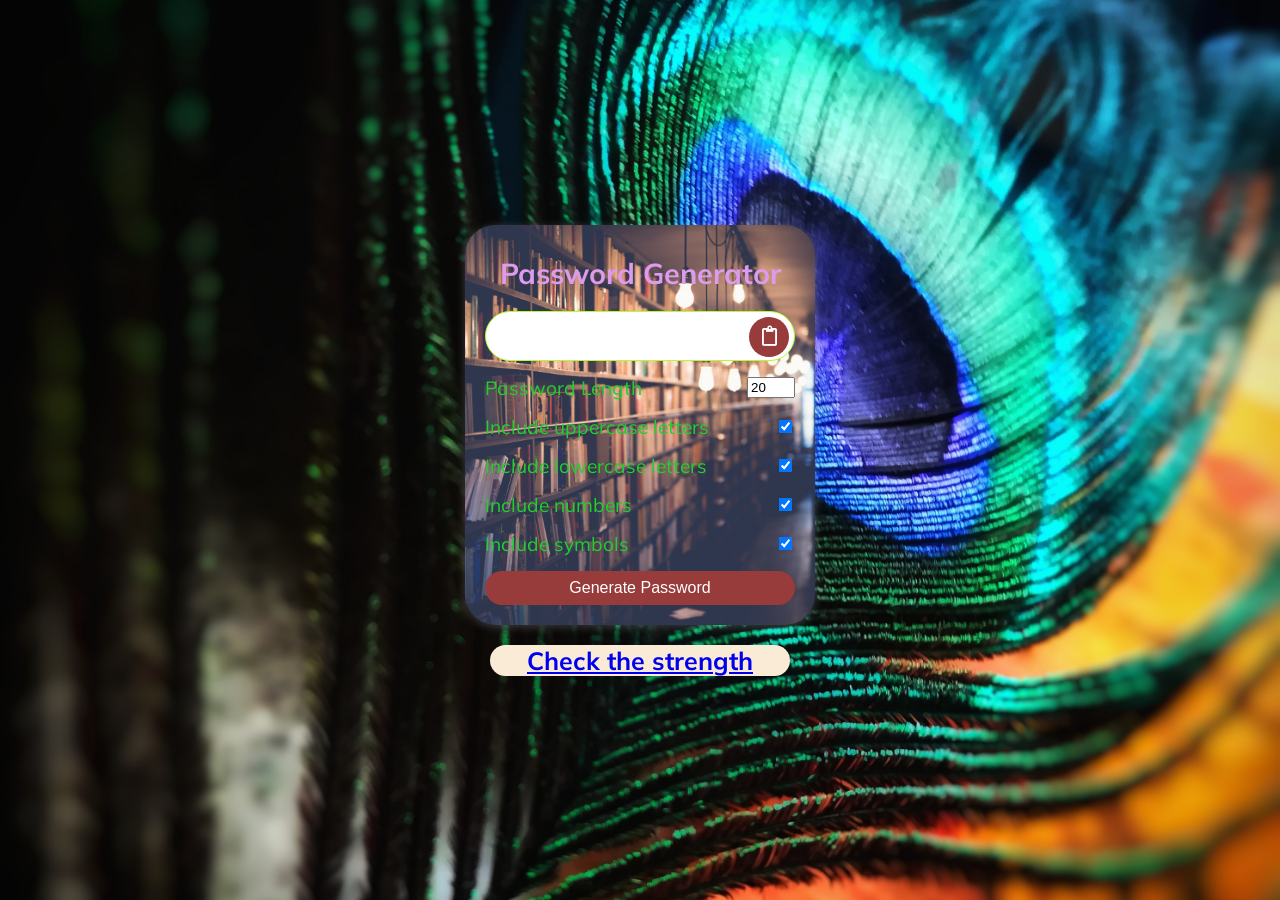
<file: index.html>
<!DOCTYPE html>
<html lang="en">
  <head>
    <meta charset="UTF-8" />
    <meta name="viewport" content="width=device-width, initial-scale=1.0" />
    <link rel="stylesheet" href="https://cdnjs.cloudflare.com/ajax/libs/font-awesome/5.14.0/css/all.min.css" integrity="sha512-1PKOgIY59xJ8Co8+NE6FZ+LOAZKjy+KY8iq0G4B3CyeY6wYHN3yt9PW0XpSriVlkMXe40PTKnXrLnZ9+fkDaog==" crossorigin="anonymous" />
    <link rel="stylesheet" href="style.css" />
    <title>Password Generator</title>
  </head>
  <body>
    <div class="container">
      <h2>Password Generator</h2>
      <div class="result-container">
        <span id="result"></span>
        <button class="btn" id="clipboard">
          <i class="far fa-clipboard"></i>
        </button>
      </div>
      <div class="settings">
        <div class="setting">
          <label>Password Length</label>
          <input type="number" id="length" min="4" max="20" value="20">
        </div>
        <div class="setting">
          <label>Include uppercase letters</label>
          <input type="checkbox" id="uppercase" checked>
        </div>
        <div class="setting">
          <label>Include lowercase letters</label>
          <input type="checkbox" id="lowercase" checked>
        </div>
        <div class="setting">
          <label>Include numbers</label>
          <input type="checkbox" id="numbers" checked>
        </div>
        <div class="setting">
          <label>Include symbols</label>
          <input type="checkbox" id="symbols" checked>
        </div>
      </div>
      <button class="btn btn-large" id="generate">
        Generate Password
      </button>
    </div><br>
    <a href="pass checker.html"><u><b> Check the strength</b></u></a>
    <script src="script.js"></script>
  </body>
</html>
</file>
<file: style.css>
@import url('https://fonts.googleapis.com/css?family=Muli&display=swap');

* {
  box-sizing: border-box;
}

body {
  background:url("back.jpg") no-repeat center center/cover;
  color: #fff;
  font-family: 'Muli', sans-serif;
  display: flex;
  flex-direction: column;
  align-items: center;
  justify-content: center;
  height: 100vh;
  overflow: hidden;
  padding: 10px;
  margin: 0;
}

h2 {
  margin: 10px 0 20px;
  text-align: center;color: rgb(220, 155, 236);
}

.container {color: #1ed12d;font-size: larger;
  box-shadow: 0px 2px 10px rgba(255, 255, 255, 0.2);
  padding: 20px;
  width: 350px;
  max-width: 100%;border-radius: 30px;
  box-shadow: 50px;background: url(inback.jpg) no-repeat center center/cover;
}

.result-container {
  background-color: #fff;border-radius: 30px;border: 1px solid greenyellow;color: black;
  display: flex;
  justify-content: flex-start;
  align-items: center;
  position: relative;
  font-size: 18px;
  letter-spacing: 1px;
  padding: 12px 10px;
  height: 50px;
  width: 100%;
}

.result-container #result {
  word-wrap: break-word;
  max-width: calc(100% - 40px);
  overflow-y: scroll;
  height: 100%;
}

#result::-webkit-scrollbar {
  width: 1rem;
}

.result-container .btn {
  position: absolute;
  top: 5px;
  right: 5px;
  width: 40px;
  height: 40px;
  font-size: 20px;
}

.btn {
  border-radius: 30px;
  border: none;
  background-color: #983b3b;
  color: rgb(255, 255, 255);
  font-size: 16px;
  padding: 8px 12px;
  cursor: pointer;
  box-shadow: 50px solid rgb(16, 206, 117);
}

.btn-large {
  display: block;
  width: 100%;
}

.setting {
  display: flex;
  justify-content: space-between;
  align-items: center;
  margin: 15px 0;
}
a{
  display: flex;
  font-size: 25px;
  box-sizing: border-box;
  justify-content: center;
  width: 300px;
  border-radius: 50px;
  overflow: hidden;
  background-color: antiquewhite;
  box-shadow: 100px solid blueviolet;
}
</file>
